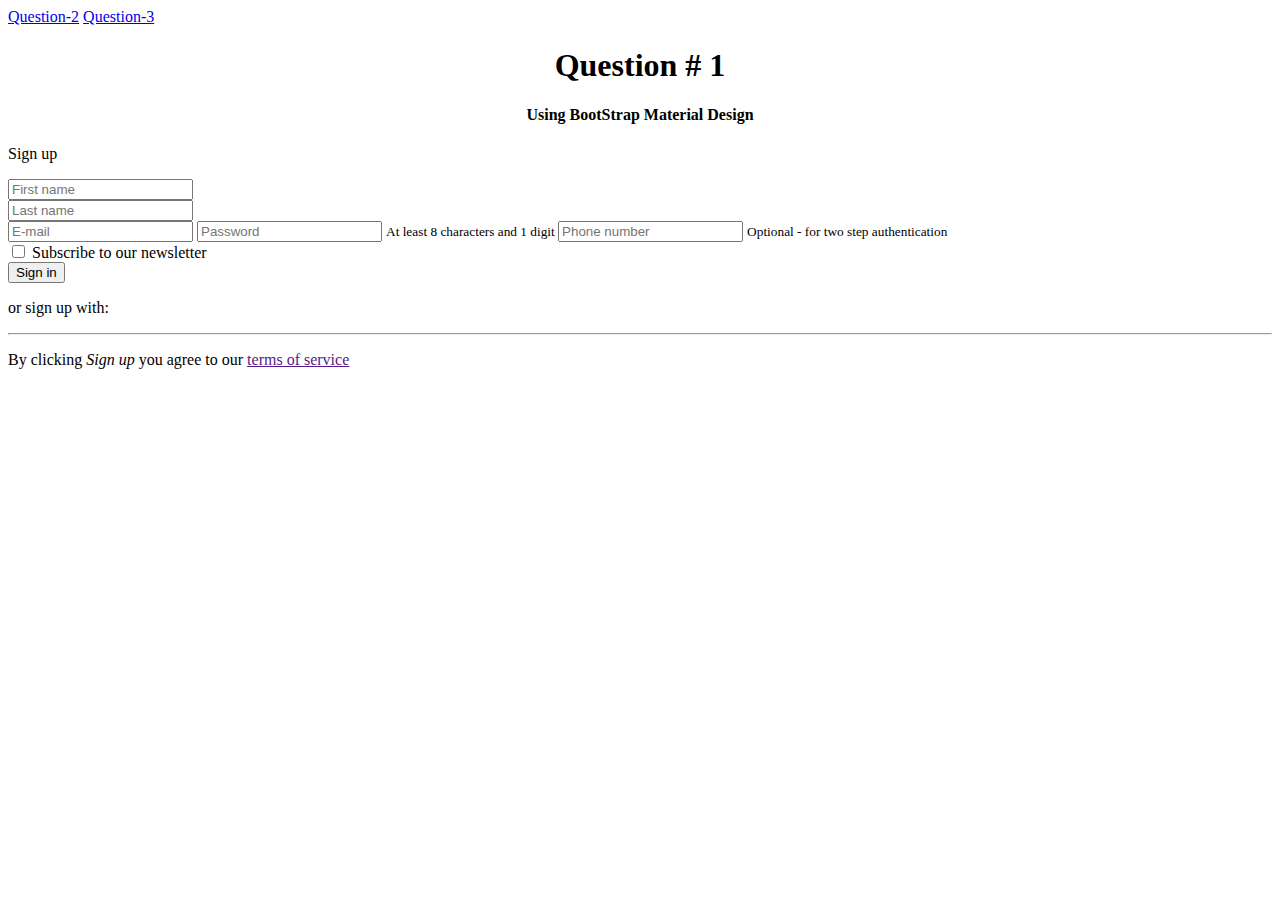
<file: jsExerciseChapter49-52/index.html>
<!DOCTYPE html>
<html lang="en">
<head>
    <meta charset="UTF-8">
    <meta name="viewport" content="width=device-width, initial-scale=1.0">
    
    <title>Chapter49-52</title>
    <link rel="stylesheet" href="https://stackpath.bootstrapcdn.com/bootstrap/4.5.0/css/bootstrap.min.css" integrity="sha384-9aIt2nRpC12Uk9gS9baDl411NQApFmC26EwAOH8WgZl5MYYxFfc+NcPb1dKGj7Sk" crossorigin="anonymous">
    



</head>
<a href="Question2.html">Question-2</a>
<a href="js/Question3.html">Question-3</a>

<body>
    <h1 style="text-align: center;">Question # 1</h1> 
    <h4 style="text-align: center;">Using BootStrap Material Design</h4>
    <!-- Default form register -->
<form class="text-center border border-light p-5" action="#!">

    <p class="h4 mb-4">Sign up</p>

    <div class="form-row mb-4">
        <div class="col">
            <!-- First name -->
            <input type="text" id="defaultRegisterFormFirstName" class="form-control" placeholder="First name">
        </div>
        <div class="col">
            <!-- Last name -->
            <input type="text" id="defaultRegisterFormLastName" class="form-control" placeholder="Last name">
        </div>
    </div>

    <!-- E-mail -->
    <input type="email" id="defaultRegisterFormEmail" class="form-control mb-4" placeholder="E-mail">

    <!-- Password -->
    <input type="password" id="defaultRegisterFormPassword" class="form-control" placeholder="Password" aria-describedby="defaultRegisterFormPasswordHelpBlock">
    <small id="defaultRegisterFormPasswordHelpBlock" class="form-text text-muted mb-4">
        At least 8 characters and 1 digit
    </small>

    <!-- Phone number -->
    <input type="text" id="defaultRegisterPhonePassword" class="form-control" placeholder="Phone number" aria-describedby="defaultRegisterFormPhoneHelpBlock">
    <small id="defaultRegisterFormPhoneHelpBlock" class="form-text text-muted mb-4">
        Optional - for two step authentication
    </small>

    <!-- Newsletter -->
    <div class="custom-control custom-checkbox">
        <input type="checkbox" class="custom-control-input" id="defaultRegisterFormNewsletter">
        <label class="custom-control-label" for="defaultRegisterFormNewsletter">Subscribe to our newsletter</label>
    </div>

    <!-- Sign up button -->
    <button class="btn btn-info my-4 btn-block" type="submit">Sign in</button>

    <!-- Social register -->
    <p>or sign up with:</p>

    <a href="#" class="mx-2" role="button"><i class="fab fa-facebook-f fa-5x light-blue-text"></i></a>
    <a href="#" class="mx-2" role="button"><i class="fab fa-twitter light-blue-text"></i></a>
    <a href="#" class="mx-2" role="button"><i class="fab fa-linkedin-in light-blue-text"></i></a>
    <a href="#" class="mx-2" role="button"><i class="fab fa-github light-blue-text"></i></a>

    <hr>

    <!-- Terms of service -->
    <p>By clicking
        <em>Sign up</em> you agree to our
        <a href="" target="_blank">terms of service</a>

</form>
<!-- Default form register -->



<!-- <h1 style="text-align: center;">Question # 2</h1> -->

    
<!-- <div class="container">

    <div class="firstpart">
        <h3>Paragraph Title 1</h3>
        <p>
        Lorem, ipsum dolor sit amet consectetur adipisicing elit. Rerum labore laboriosam tempora dignissimos repellendus nihil magni repudiandae doloremque sapiente veritatis. Facilis, tempore incidunt. Omnis vitae aspernatur, quam temporibus quibusdam laboriosam?
        Libero distinctio fuga, perferendis eum natus labore sed vero nulla odio iusto repellendus sint laudantium dolores, minima necessitatibus quia, porro aut accusamus impedit. Corrupti voluptate delectus odit sit ex molestiae.
        Aliquid aspernatur explicabo neque temporibus delectus id eligendi. Suscipit, facere eligendi? Minus impedit officia quam? Dignissimos vel quis obcaecati, perspiciatis a, distinctio quisquam alias voluptatibus repudiandae enim nostrum magnam? Cum.</p>
     </div>    
        <div class="secondpart">
        
        Lorem ipsum dolor sit, amet consectetur adipisicing elit. Laborum quas minus ut obcaecati? Quod, necessitatibus cumque. Minima repudiandae, saepe ipsam maiores nam perferendis quibusdam, cum ipsa optio quos praesentium tempora.
        Ab alias iusto laboriosam, repudiandae quisquam corporis tenetur, earum incidunt, eius voluptas veritatis inventore consequuntur obcaecati explicabo! Nisi debitis cumque ipsam, dolor sed architecto esse reprehenderit distinctio neque? Ad, eius!
        Ea voluptates ipsa velit, eligendi earum, ipsum excepturi laudantium fugit rerum natus voluptatibus, consequuntur illo accusantium porro numquam dolore suscipit esse ratione modi! Itaque accusamus dignissimos maiores, accusantium natus eos.
    </div>

    <div class="more">Read More</div>

    <div class="firstpart">
    
        <h3>Paragraph Title 2</h3>
        <p>
        Lorem, ipsum dolor sit amet consectetur adipisicing elit. Rerum labore laboriosam tempora dignissimos repellendus nihil magni repudiandae doloremque sapiente veritatis. Facilis, tempore incidunt. Omnis vitae aspernatur, quam temporibus quibusdam laboriosam?
        Libero distinctio fuga, perferendis eum natus labore sed vero nulla odio iusto repellendus sint laudantium dolores, minima necessitatibus quia, porro aut accusamus impedit. Corrupti voluptate delectus odit sit ex molestiae.
        Aliquid aspernatur explicabo neque temporibus delectus id eligendi. Suscipit, facere eligendi? Minus impedit officia quam? Dignissimos vel quis obcaecati, perspiciatis a, distinctio quisquam alias voluptatibus repudiandae enim nostrum magnam? Cum.</p>
     </div>    
        <div class="secondpart">
        
        Lorem ipsum dolor sit, amet consectetur adipisicing elit. Laborum quas minus ut obcaecati? Quod, necessitatibus cumque. Minima repudiandae, saepe ipsam maiores nam perferendis quibusdam, cum ipsa optio quos praesentium tempora.
        Ab alias iusto laboriosam, repudiandae quisquam corporis tenetur, earum incidunt, eius voluptas veritatis inventore consequuntur obcaecati explicabo! Nisi debitis cumque ipsam, dolor sed architecto esse reprehenderit distinctio neque? Ad, eius!
        Ea voluptates ipsa velit, eligendi earum, ipsum excepturi laudantium fugit rerum natus voluptatibus, consequuntur illo accusantium porro numquam dolore suscipit esse ratione modi! Itaque accusamus dignissimos maiores, accusantium natus eos.
    </div>

    <div class="more">Read More</div>





</div> -->



<script src="https://code.jquery.com/jquery-3.5.1.slim.min.js" integrity="sha384-DfXdz2htPH0lsSSs5nCTpuj/zy4C+OGpamoFVy38MVBnE+IbbVYUew+OrCXaRkfj" crossorigin="anonymous"></script>
<script src="https://cdn.jsdelivr.net/npm/popper.js@1.16.0/dist/umd/popper.min.js" integrity="sha384-Q6E9RHvbIyZFJoft+2mJbHaEWldlvI9IOYy5n3zV9zzTtmI3UksdQRVvoxMfooAo" crossorigin="anonymous"></script>
<script src="https://stackpath.bootstrapcdn.com/bootstrap/4.5.0/js/bootstrap.min.js" integrity="sha384-OgVRvuATP1z7JjHLkuOU7Xw704+h835Lr+6QL9UvYjZE3Ipu6Tp75j7Bh/kR0JKI" crossorigin="anonymous"></script>
<script src="js/app.js"></script>

</body>
</html>
</file>
